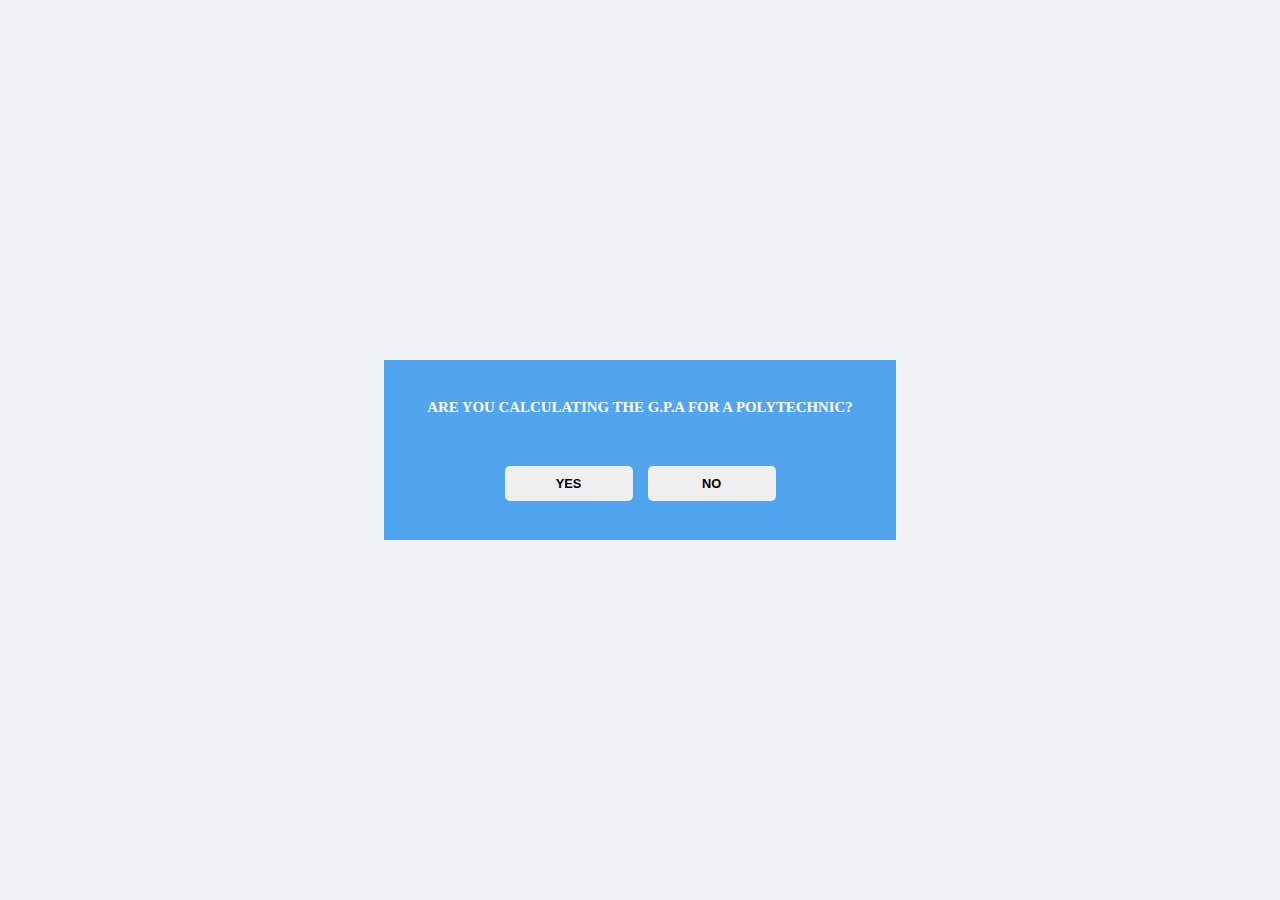
<file: index.html>
<!DOCTYPE html>
<html lang="en">

<head>
    <meta charset="UTF-8">
    <meta http-equiv="X-UA-Compatible" content="IE=edge">
    <meta name="viewport" content="width=device-width, initial-scale=1.0">
    <link rel="stylesheet" href="style.css">
    <title>G.P.A CALCULATOR</title>
</head>

<body>

    <div class="modal">
        <div class="modal--content__box">
            <h2>ARE YOU CALCULATING THE G.P.A FOR A POLYTECHNIC?</h2>
            <div class="buttons">
                <button class="yes">YES</button>
                <button class="no">NO</button>
            </div>

        </div>
    </div>

    <script src="navigator.js"></script>
    <!-- <script src="app.js"></script> -->
</body>

</html>
</file>
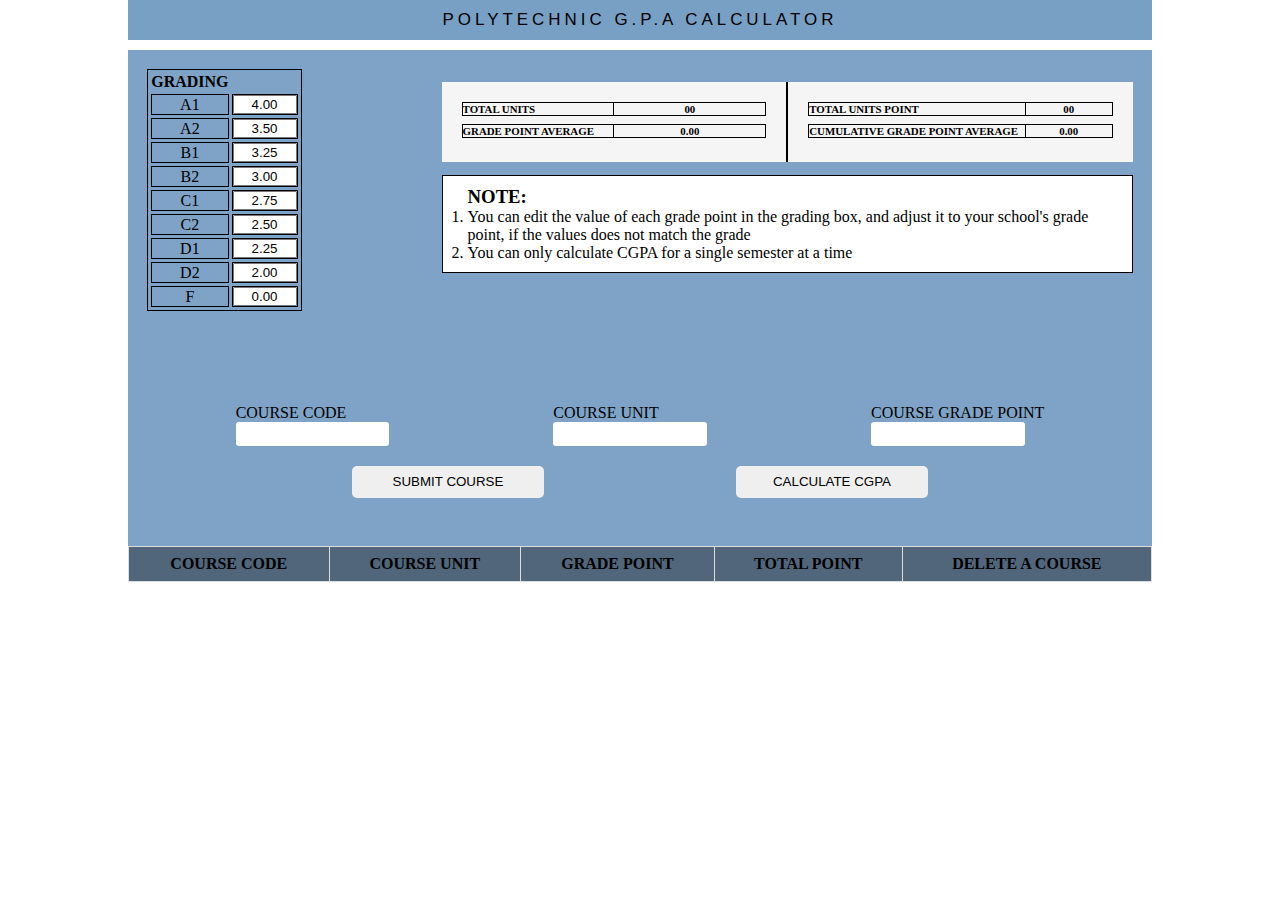
<file: polytechnic-gpa.html>
<!DOCTYPE html>
<html lang="en">

<head>
    <meta charset="UTF-8">
    <meta http-equiv="X-UA-Compatible" content="IE=edge">
    <meta name="viewport" content="width=device-width, initial-scale=1.0">
    <link rel="stylesheet" href="style.css">
    <title>POLYTECHNIC G.P.A CALCULATOR</title>
</head>

<body>

    <div class="container">

        <div class="header">
            <p class="header--text"> POLYTECHNIC G.P.A CALCULATOR</p>
        </div>


        <!-- <br> -->

        <div class="content">
            <!-- Insert alert message here-->
            <!-- <div class="alert success">
                Something went wrong
            </div> -->


            <div class="grading--content">

                <div class="grading--content__box-1">
                    <!-- POLYTECHNIC GRADING -->
                    <table class="polytechnic--table">
                        <th>GRADING</th>
                        <tbody>
                            <tr>
                                <td class="polytechnic-grade">A1</td>
                                <td><input type="text" value="4.00" class="polytechnic-grade-value"></td>
                            </tr>
                            <tr>
                                <td class="polytechnic-grade">A2</td>
                                <td><input type="text" value="3.50" class="polytechnic-grade-value"></td>
                            </tr>
                            <tr>
                                <td class="polytechnic-grade">B1</td>
                                <td><input type="text" value="3.25" class="polytechnic-grade-value"></td>
                            </tr>
                            <tr>
                                <td class="polytechnic-grade">B2</td>
                                <td><input type="text" value="3.00" class="polytechnic-grade-value"></td>
                            </tr>
                            <tr>
                                <td class="polytechnic-grade">C1</td>
                                <td><input type="text" value="2.75" class="polytechnic-grade-value"></td>
                            </tr>
                            <tr>
                                <td class="polytechnic-grade">C2</td>
                                <td><input type="text" value="2.50" class="polytechnic-grade-value"></td>
                            </tr>
                            <tr>
                                <td class="polytechnic-grade">D1</td>
                                <td><input type="text" value="2.25" class="polytechnic-grade-value"></td>
                            </tr>
                            <tr>
                                <td class="polytechnic-grade">D2</td>
                                <td><input type="text" value="2.00" class="polytechnic-grade-value"></td>
                            </tr>
                            <tr>
                                <td class="polytechnic-grade">F</td>
                                <td><input type="text" value="0.00" class="polytechnic-grade-value"></td>
                            </tr>
                        </tbody>
                    </table>

                </div>

                <div class="grading--content__box-2">

                    <div class="box-2--content-1">

                        <div class="section-a">
                            <div class="total_units">
                                <div class="total_units--text">TOTAL UNITS</div>
                                <div class="total_units--output">00</div>
                            </div>

                            <div class="gpa">
                                <div class="gpa--text">GRADE POINT AVERAGE</div>
                                <div class="gpa--output">0.00</div>
                            </div>
                        </div>

                        <div class="section-b">
                            <div class="total_units_points">
                                <div class="total_units_points--text">TOTAL UNITS POINT</div>
                                <div class="total_units_points--output">00</div>
                            </div>

                            <div class="cgpa">
                                <div class="cgpa--text">CUMULATIVE GRADE POINT AVERAGE</div>
                                <div class="cgpa--output">0.00</div>
                            </div>
                        </div>

                    </div>

                    <div class="box-2--content-2">
                        <h3>NOTE:</h3>
                        <ol type="1">
                            <li>You can edit the value of each grade point in the grading box, and adjust it to your school's grade point, if the values does not match the grade</li>
                            <li>You can only calculate CGPA for a single semester at a time</li>
                        </ol>
                    </div>

                </div>

            </div>

            <div class="course--input--box">
                <form class="course--input--box-1">
                    <div class="input-box">
                        <label for="course-code">COURSE CODE</label>
                        <input type="text" id="course-code">
                    </div>

                    <div class="input-box">
                        <label for="course-unit">COURSE UNIT</label>
                        <input type="text" id="course-unit">
                    </div>

                    <div class="input-box">
                        <label for="course-grade-point">COURSE GRADE POINT</label>
                        <input type="text" id="course-grade-point">
                    </div>
                </form>

                <div class="course--input--box-2">
                    <button class="submit--course">SUBMIT COURSE</button>
                    <button class="calculate--cgpa">CALCULATE CGPA</button>
                </div>
            </div>


            <div class="course--output--box">
                <table class="course--output--table">

                    <tr>
                        <th>COURSE CODE</th>
                        <th>COURSE UNIT</th>
                        <th>GRADE POINT</th>
                        <th>TOTAL POINT</th>
                        <th>DELETE A COURSE</th>
                    </tr>

                    <tbody class="course-list">
                        <!-- <tr>
                            <td class="course-code">A</td>
                            <td class="course-unit">2.00</td>
                            <td>C</td>
                            <td class="total-course-unit">8.00</td>
                            <td><span class="delete">X</span></td>
                        </tr>

                        <tr>
                            <td class="course-code">A</td>
                            <td class="course-unit">2.00</td>
                            <td>C</td>
                            <td class="total-course-unit">8.00</td>
                        <td><span class="delete">X</span></td>
                        </tr> -->

                    </tbody>
                </table>
            </div>


        </div>
    </div>

    <script src="polyApp.js"></script>
</body>

</html>
</file>
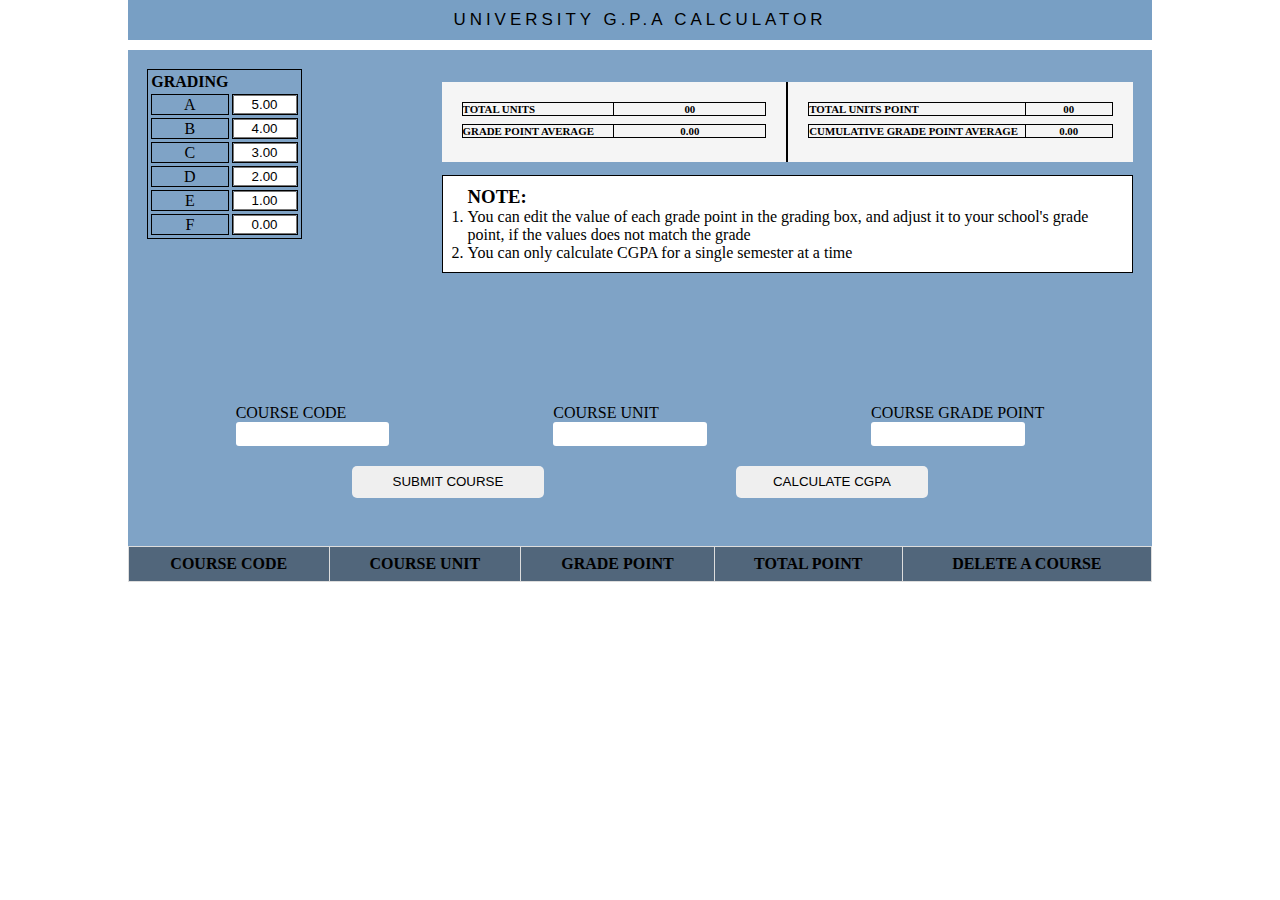
<file: university-gpa.html>
<!DOCTYPE html>
<html lang="en">

<head>
    <meta charset="UTF-8">
    <meta http-equiv="X-UA-Compatible" content="IE=edge">
    <meta name="viewport" content="width=device-width, initial-scale=1.0">
    <link rel="stylesheet" href="style.css">
    <title>UNIVERSITY G.P.A CALCULATOR</title>
</head>

<body>

    <div class="container">

        <div class="header">
            <p class="header--text">UNIVERSITY G.P.A CALCULATOR</p>
        </div>


        <!-- <br> -->

        <div class="content">
            <!-- Insert alert message here-->
            <!-- <div class="alert success">
                Something went wrong
            </div> -->


            <div class="grading--content">

                <div class="grading--content__box-1">
                    <!-- UNIVERSITY GRADING -->
                    <table class="university--table">
                        <th>GRADING</th>
                        <tbody>
                            <tr>
                                <td class="university-grade">A</td>
                                <td><input type="text" value="5.00" class="university-grade-value"></td>
                            </tr>

                            <tr>
                                <td class="university-grade">B</td>
                                <td><input type="text" value="4.00" class="university-grade-value"></td>
                            </tr>

                            <tr>
                                <td class="university-grade">C</td>
                                <td><input type="text" value="3.00" class="university-grade-value"></td>
                            </tr>

                            <tr>
                                <td class="university-grade">D</td>
                                <td><input type="text" value="2.00" class="university-grade-value"></td>
                            </tr>

                            <tr>
                                <td class="university-grade">E</td>
                                <td><input type="text" value="1.00" class="university-grade-value"></td>
                            </tr>

                            <tr>
                                <td class="university-grade">F</td>
                                <td><input type="text" value="0.00" class="university-grade-value"></td>
                            </tr>
                        </tbody>
                    </table>
                </div>

                <div class="grading--content__box-2">

                    <div class="box-2--content-1">

                        <div class="section-a">
                            <div class="total_units">
                                <div class="total_units--text">TOTAL UNITS</div>
                                <div class="total_units--output">00</div>
                            </div>

                            <div class="gpa">
                                <div class="gpa--text">GRADE POINT AVERAGE</div>
                                <div class="gpa--output">0.00</div>
                            </div>
                        </div>

                        <div class="section-b">
                            <div class="total_units_points">
                                <div class="total_units_points--text">TOTAL UNITS POINT</div>
                                <div class="total_units_points--output">00</div>
                            </div>

                            <div class="cgpa">
                                <div class="cgpa--text">CUMULATIVE GRADE POINT AVERAGE</div>
                                <div class="cgpa--output">0.00</div>
                            </div>
                        </div>

                    </div>

                    <div class="box-2--content-2">
                        <h3>NOTE:</h3>
                        <ol type="1">
                            <li>You can edit the value of each grade point in the grading box, and adjust it to your school's grade point, if the values does not match the grade</li>
                            <li>You can only calculate CGPA for a single semester at a time</li>
                        </ol>
                    </div>

                </div>

            </div>

            <div class="course--input--box">
                <form class="course--input--box-1">
                    <div class="input-box">
                        <label for="course-code">COURSE CODE</label>
                        <input type="text" id="course-code">
                    </div>

                    <div class="input-box">
                        <label for="course-unit">COURSE UNIT</label>
                        <input type="text" id="course-unit">
                    </div>

                    <div class="input-box">
                        <label for="course-grade-point">COURSE GRADE POINT</label>
                        <input type="text" id="course-grade-point">
                    </div>
                </form>

                <div class="course--input--box-2">
                    <button class="submit--course">SUBMIT COURSE</button>
                    <button class="calculate--cgpa">CALCULATE CGPA</button>
                </div>
            </div>


            <div class="course--output--box">
                <table class="course--output--table">

                    <tr>
                        <th>COURSE CODE</th>
                        <th>COURSE UNIT</th>
                        <th>GRADE POINT</th>
                        <th>TOTAL POINT</th>
                        <th>DELETE A COURSE</th>
                        <!-- <th></th> -->
                    </tr>

                    <tbody class="course-list">
                        <!-- <tr>
                            <td>A</td>
                            <td class="course-unit">2.00</td>
                            <td>C</td>
                            <td class="total-course-unit">8.00</td>
                            <td><span class="delete">X</span></td>
                        </tr>

                        <tr>
                            <td>A</td>
                            <td class="course-unit">2.00</td>
                            <td>C</td>
                            <td class="total-course-unit">8.00</td>
                            <td><span class="delete">X</span></td>
                        </tr> -->

                    </tbody>
                </table>
            </div>


        </div>
    </div>

    <script src="uniApp.js"></script>
</body>

</html>
</file>
<file: style.css>
*,
::before,
::after {
    margin: 0;
    padding: 0;
    box-sizing: border-box;
}

.alert {
    width: inherit;
    height: 2.5rem;
    display: flex;
    align-items: center;
    justify-content: center;
    letter-spacing: calc(0.1rem + 0.4vw);
    font-size: calc(0.2rem + 0.6vw);
    font-weight: 600;
}

.alert.success {
    background-color: rgb(130, 242, 186);
}

.alert.error {
    background-color: rgb(243, 110, 110);
}

.container {
    width: 80%;
    margin: 0 10%;
}

.modal {
    height: 100vh;
    display: flex;
    justify-content: center;
    align-items: center;
    background-color: #f0f2f5
    /* background: linear-gradient(to right, #bdc3c7, #2c3e50); */
}

.modal--content__box {
    height: 20vh;
    width: 40vw;
    background: #bdc3c7;
    background-color: #51A5EE;
    color: #fff;
    display: flex;
    flex-direction: column;
    justify-content: center;
    align-items: center;
    gap: 50px;
    padding: 15px;
    font-size: calc(0.3rem + 0.4vw);
}

.modal--content__box .buttons {
    display: flex;
    justify-content: space-between;
    gap: 15px;
}

.modal--content__box .buttons button {
    width: 10vw;
    height: 35px;
    font-size: calc(0.4rem + 0.5vw);
    font-weight: bold;
    border-radius: 5px;
    outline: none;
    border: none;
}

.modal--content__box .buttons button:hover,
.modal--content__box .buttons button:active {
    cursor: pointer;
}

.hidden {
    display: none;
    /* visibility: hidden; */
}


/* STYLING THE HEADER */

.header {
    width: inherit;
    padding: 20px;
    position: fixed;
    text-align: center;
    display: flex;
    justify-content: center;
    align-items: center;
    top: 0;
    /* left: 0; */
    margin-bottom: 15vw;
    height: 2vw;
    background-color: #789fc4;
}

.header p.header--text {
    /* font-stretch: expanded; */
    font-family: 'Gill Sans', 'Gill Sans MT', Calibri, 'Trebuchet MS', sans-serif;
    font-weight: 300;
    font-size: calc(0.5rem + 0.7vw);
    letter-spacing: 4px;
}

body .content {
    margin-top: 50px;
    background-color: #7fa3c6;
}


/* GRADING BOX */

.grading--content {
    display: flex;
    height: 20rem;
    gap: 5vw;
    /* border-bottom: 1px dashed darkcyan; */
    padding: 1.5vw;
    /* background-color: cornflowerblue; */
    margin-bottom: 0.5rem;
}

.grading--content__box-1 {
    flex: 1;
}

.grading--content__box-2 {
    flex: 3;
}

.grading--content__box-2 .box-2--content-1 {
    height: 5rem;
    margin: 0.8rem 0;
    /* background-color: red; */
    display: flex;
    font-weight: 300;
    /* padding: 5px; */
}

.grading--content__box-1 .polytechnic--table th,
.grading--content__box-1 .university--table th {
    /* background-color: red; */
    text-align: center;
}

.grading--content__box-1 .polytechnic--table,
.grading--content__box-1 .university--table,
.grading--content__box-1 .polytechnic--table td,
.grading--content__box-1 .university--table td,
.grading--content__box-1 .polytechnic--table tr,
.grading--content__box-1 .university--table tr {
    border: 1px solid black;
    border-spacing: 3px;
    text-align: center;
}

.grading--content__box-1 .polytechnic--table input,
.grading--content__box-1 .university--table input {
    width: 4rem;
    text-align: center;
}

.grading--content__box-2 .box-2--content-1 .section-a,
.grading--content__box-2 .box-2--content-1 .section-b {
    flex: 1;
    display: flex;
    flex-direction: column;
    font-weight: bold;
    font-size: calc(0.2rem + 0.6vw);
    /* height: 6vh; */
    background-color: whitesmoke;
    padding: 20px;
}

.grading--content__box-2 .box-2--content-1 .section-a {
    border-right: 2px solid black;
}

.grading--content__box-2 .box-2--content-1 .section-a .total_units,
.grading--content__box-2 .box-2--content-1 .section-a .gpa,
.grading--content__box-2 .box-2--content-1 .section-b .total_units_points,
.grading--content__box-2 .box-2--content-1 .section-b .cgpa {
    border: 1px solid black;
    margin-bottom: 0.5rem;
    display: flex;
}

.total_units--text,
.gpa--text {
    flex: 1;
    border-right: 1px solid black;
}

.total_units_points--text,
.cgpa--text {
    flex: 2.5;
    border-right: 1px solid black;
}

.total_units--output,
.gpa--output,
.total_units_points--output,
.cgpa--output {
    flex: 1;
    text-align: center;
}

.grading--content__box-2 .box-2--content-1 .section-b {
    /* flex: 1;
    display: flex;
    flex-direction: column;
    height: 6vh; */
    background-color: whitesmoke;
}


/* 2nd box that contains NOTE */

.grading--content__box-2 .box-2--content-2 {
    display: flex;
    flex-direction: column;
    justify-content: flex-start;
    align-items: flex-start;
    padding: 10px 25px;
    background-color: white;
    border: 1px solid black;
    margin-bottom: 15px;
}


/* INPUT BOX SECTION */

.course--input--box {
    display: flex;
    flex-direction: column;
    gap: 20px;
    padding: 2vw;
    height: 150px;
    /* background-color: purple; */
    margin-bottom: 2vh;
}

.course--input--box-1,
.course--input--box-2 {
    display: flex;
    justify-content: space-around;
}

.course--input--box-1 label,
.course--input--box-1 input {
    display: block
}

.course--input--box-1 label {
    font-size: calc(0.6rem + 0.5vw);
    font-weight: 300;
    /* margin-bottom: 0.3rem; */
}

.input-box input,
select.grade-point--1,
select.grade-point--2 {
    width: 12vw;
    height: 1.5rem;
    outline: none;
    border: none;
    border-radius: 3px;
}

.course--input--box-2 {
    padding: 0 8vw;
    /* margin-bottom: 2vh; */
}

.course--input--box-2 button {
    width: 15vw;
    height: 2rem;
    border: none;
    outline: none;
    border-radius: 5px;
}

.course--input--box-2 button:hover,
.course--input--box-2 button:active {
    background-color: #d1d2d3;
    cursor: pointer;
}


/* COURSE OUTPUT */

.course--output--box {
    width: inherit;
}

.course--output--table {
    width: 100%;
    border-collapse: collapse;
}

.course--output--table td,
.course--output--table th {
    border: 1px solid #ddd;
    padding: 8px;
    text-align: center;
}

.course--output--table th {
    background-color: #51667b;
}

.course--output--table tr:nth-child(odd) {
    background-color: #c5d4e5;
}

.course--output--table tr:nth-child(even) {
    background-color: #dfe7f0;
}


/* Delete Button */

.delete {
    cursor: pointer;
    width: 100%;
    height: 100%;
}
</file>
